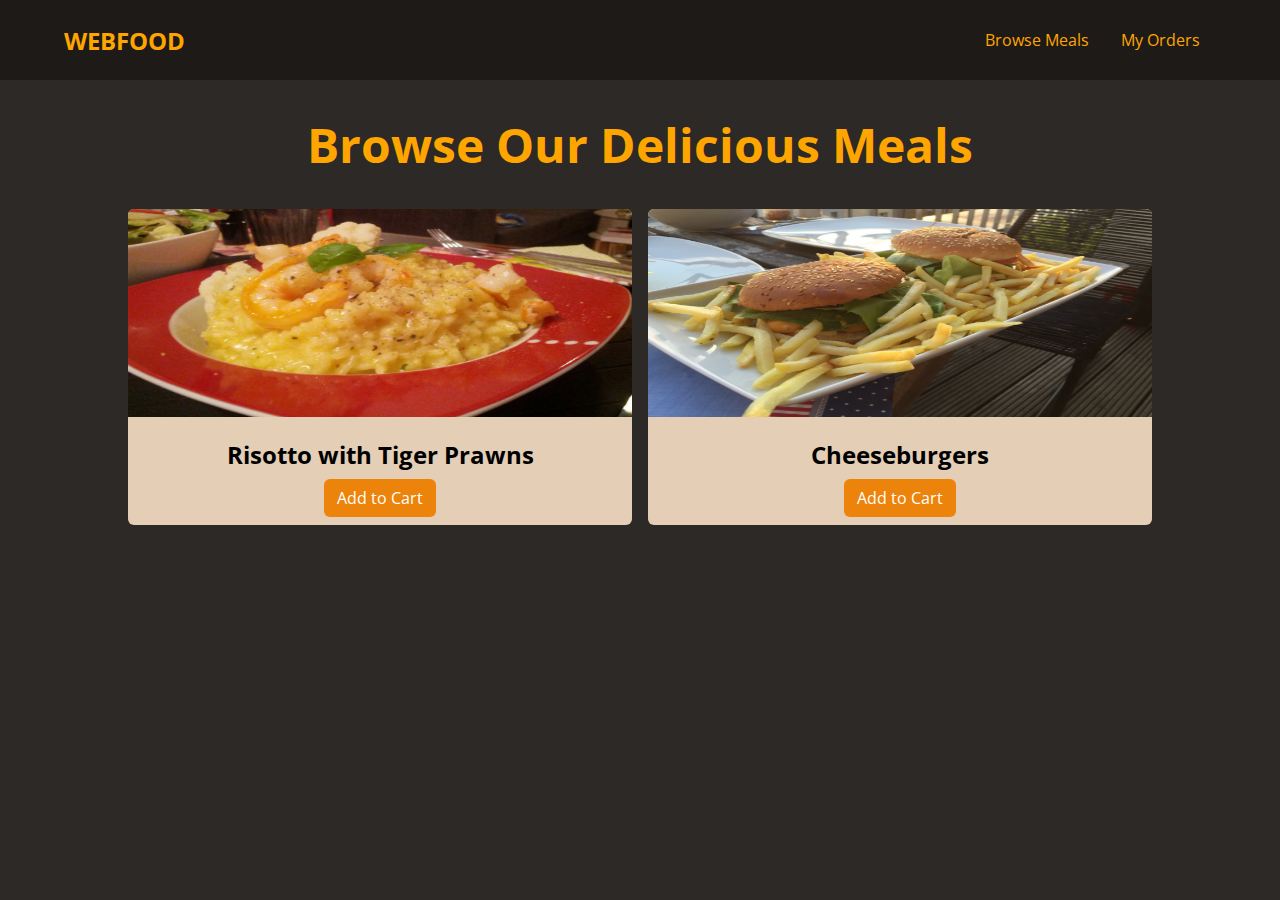
<file: index.html>
<!DOCTYPE html>
<html lang="en">
  <head>
    <meta charset="UTF-8" />
    <meta http-equiv="X-UA-Compatible" content="IE=edge" />
    <meta name="viewport" content="width=device-width, initial-scale=1.0" />
    <title>WebFood</title>
    <link rel="preconnect" href="https://fonts.gstatic.com" />
    <link
      href="https://fonts.googleapis.com/css2?family=Open+Sans:wght@400;700&display=swap"
      rel="stylesheet"
    />
    <link rel="stylesheet" href="food.css" />
  </head>
  <body>
    <header id="main-header">
      <a href="food.html" id="logo">WebFood</a>
      <nav>
        <ul>
          <li>
            <a href="">Browse Meals</a>
          </li>
          <li>
            <a href="">My Orders</a>
          </li>
        </ul>
      </nav>
      <a href="#side-drawer" class="menu-btn">
        <span></span>
        <span></span>
        <span></span>
      </a>
    </header>

    <aside id="side-drawer">
      <header>
        <a href="#" class="menu-btn">
          <span></span>
          <span></span>
          <span></span>
        </a>
      </header>

      <nav>
        <ul>
          <li>
            <a href="">Browse Meals</a>
          </li>
          <li>
            <a href="">My Orders</a>
          </li>
        </ul>
      </nav>
    </aside>
    <main>
      <h1>Browse Our Delicious Meals</h1>
      <section id="latest-products">
        <ul>
          <li class="food-item">
            <article>
              <img
                src="images/risotto.jpg"
                alt="Delicious risotto with tiger prawns"
              />
              <div class="food-item-content">
                <h2>Risotto with Tiger Prawns</h2>
                <a href="" class="btn">Add to Cart</a>
              </div>
            </article>
          </li>
          <li class="food-item">
            <article>
              <img
                src="images/cheeseburgers.jpg"
                alt="Classic cheeseburgers with fries"
              />
              <div class="food-item-content">
                <h2>Cheeseburgers</h2>
                <a href="" class="btn">Add to Cart</a>
              </div>
            </article>
          </li>
        </ul>
      </section>
    </main>
  </body>
</html>
</file>
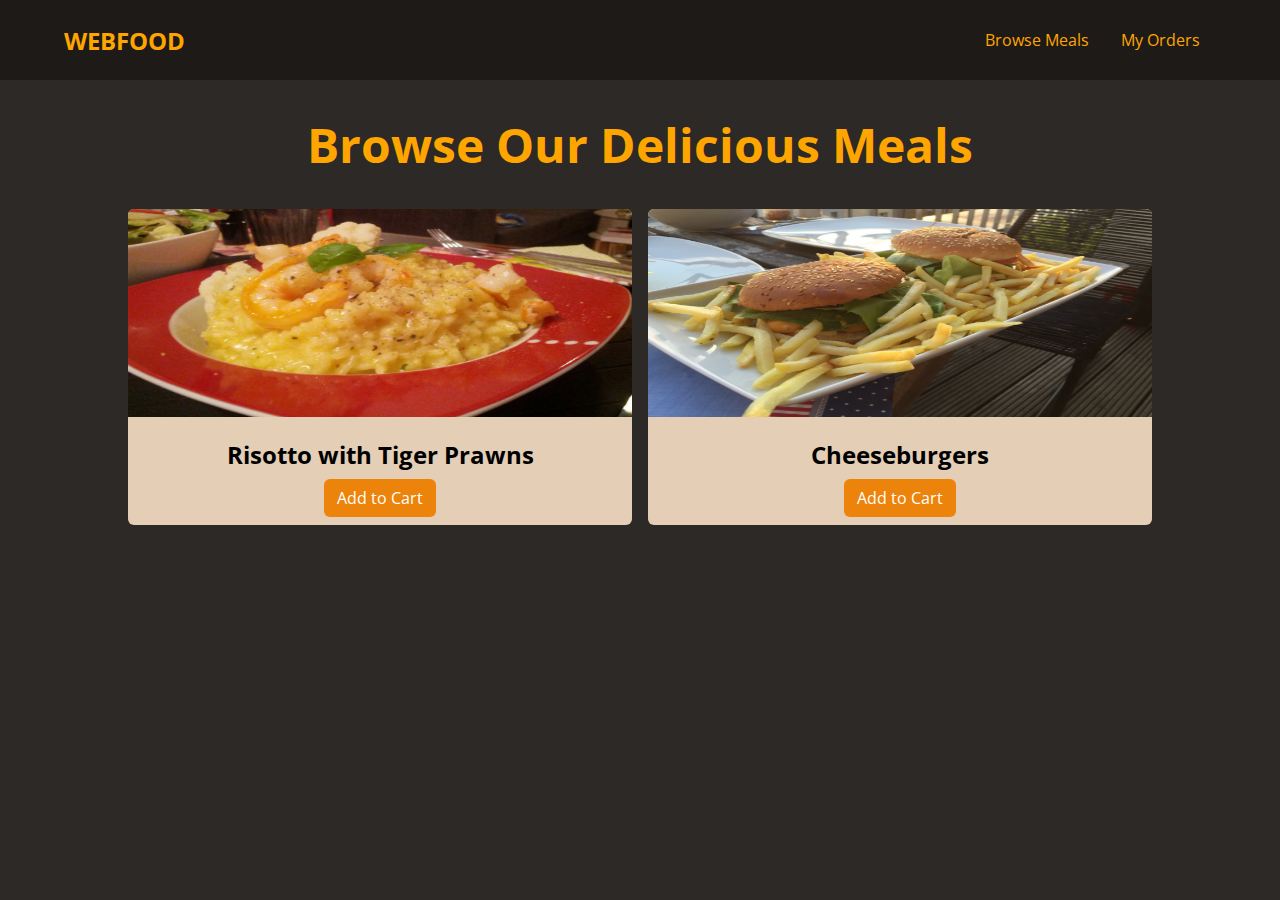
<file: food.html>
<!DOCTYPE html>
<html lang="en">
  <head>
    <meta charset="UTF-8" />
    <meta http-equiv="X-UA-Compatible" content="IE=edge" />
    <meta name="viewport" content="width=device-width, initial-scale=1.0" />
    <title>WebFood</title>
    <link rel="preconnect" href="https://fonts.gstatic.com" />
    <link
      href="https://fonts.googleapis.com/css2?family=Open+Sans:wght@400;700&display=swap"
      rel="stylesheet"
    />
    <link rel="stylesheet" href="food.css">
  </head>
  <body>
    <header id="main-header">
      <a href="food.html" id="logo">WebFood</a>
      <nav>
        <ul>
          <li>
            <a href="">Browse Meals</a>
          </li>
          <li>
            <a href="">My Orders</a>
          </li>
        </ul>
      </nav>
      <a href="#side-drawer" class="menu-btn"> 
        <span></span>
        <span></span>
        <span></span>
      </a>
    </header>
    
    <aside id="side-drawer">
      <header>
         <a href="#" class="menu-btn"> 
        <span></span>
        <span></span>
        <span></span>
      </a> 
      </header>
     
      <nav>
        <ul>
          <li>
            <a href="">Browse Meals</a>
          </li>
          <li>
            <a href="">My Orders</a>
          </li>
        </ul>
      </nav>


    </aside>
    <main>
      <h1>Browse Our Delicious Meals</h1>
      <section id="latest-products">
        <ul>
          <li class="food-item">
            <article>
              <img src="images/risotto.jpg" alt="Delicious risotto with tiger prawns" />
              <div class="food-item-content">
                <h2>Risotto with Tiger Prawns</h2>
                <a href="" class="btn">Add to Cart</a>
              </div>
            </article>
          </li>
          <li class="food-item">
            <article>
              <img src="images/cheeseburgers.jpg" alt="Classic cheeseburgers with fries" />
              <div class="food-item-content">
                <h2>Cheeseburgers</h2>
                <a href="" class="btn">Add to Cart</a>
              </div>
            </article>
          </li>
        </ul>
      </section>
    </main>
  </body>
</html>
</file>
<file: food.css>
body {
  font-family: "Open Sans", sans-serif;
  margin: 0px;
  background-color: rgb(44, 41, 38);
}
a {
  text-decoration: none;
}

#main-header {
  height: 5rem;
  display: flex;
  flex-direction: row;
  justify-content: space-between;
  background-color: rgb(29, 26, 24);
  align-items: center;
  padding: 0px 5%;
}
#logo {
  font-size: 1.5rem;
  font-weight: bold;
  color: orange;
  text-transform: uppercase;
}
.menu-btn {
  width: 3rem;
  display: flex;
  flex-direction: column;
  gap: 1rem;
  display: none;
}
.menu-btn span {
  /* display: block; */
  width: 100%;
  height: 3px;
  background-color: white;
}
#main-header ul {
  list-style: none;
  display: flex;

  margin: 0;
  padding: 0;
}
#main-header li {
  margin: 0px 1rem;
}
#main-header nav a {
  color: orange;
  font-size: 1rem;
}
#main-header nav a:hover {
  color: rgb(236, 112, 11);
}
main h1 {
  text-align: center;
  color: orange;
  font-size: 3rem;
}

#side-drawer {
  width: 100%;
  height: 100%;
  background-color: rgb(32, 31, 31);
  position: fixed;
  top: 0;
  left: 0;
  display: none;
}
#side-drawer:target {
  display: block;
}
#side-drawer header {
  height: 5rem;
  display: flex;
  flex-direction: row;
  justify-content: flex-end;
  background-color: rgb(29, 26, 24);
  align-items: center;
  padding: 0px 5%;
}
#side-drawer ul {
  list-style: none;
  display: flex;
  flex-direction: column;
  align-items: center;
  gap: 1rem;
  margin: 0;
  padding: 4rem 1rem;
}
#side-drawer a {
  color: antiquewhite;
  font-size: 2rem;
}
#latest-products {
  width: 80%;
  margin: 2rem auto;
}
#latest-products ul {
  display: grid;
  grid-template-columns: 1fr 1fr;
  gap: 1rem;
  padding: 0;
  margin: 0;
}
.food-item {
  background-color: rgb(228, 206, 182);
  border-radius: 6px;
  overflow: hidden;
}
.food-item img {
  height: 13rem;
  width: 100%;
}
.food-item-content {
  padding: 1rem;
  text-align: center;
}
.food-item h2 {
  margin: 0 0 1rem 0;
}
.btn {
  color: white;
  background-color: rgb(236, 131, 11);
  border-radius: 6px;
  padding: 0.5rem 0.8rem;
}
.btn a:hover {
  background-color: rgb(204, 140, 21);
}
@media (max-width: 48rem) {
  #main-header nav {
    display: none;
  }
  .menu-btn {
    display: flex;
  }
  #latest-products ul {
    grid-template-columns: 100%;
  }
  main h1 {
    font-size: 1.5rem;
  }
}
</file>
